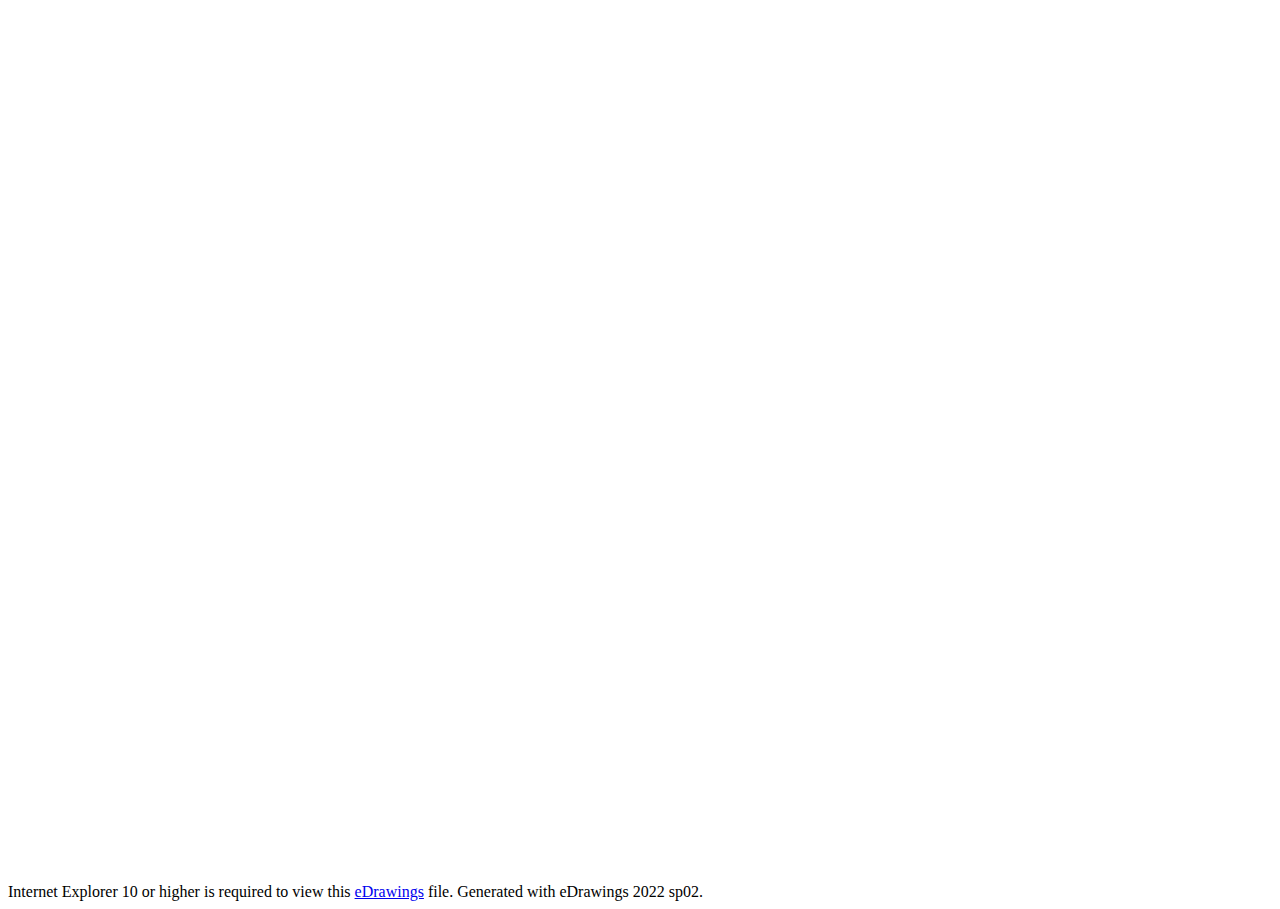
<file: Part1.htm>
<!-- saved from url=(0014)about:internet -->
<TITLE>eDrawings - [Part1]</TITLE>
<HTML>
<BODY>
<OBJECT ID="EV" classid="clsid:22945A69-1191-4DCF-9E6F-409BDE94D101" codebase="http://www.solidworks.com/plugins/edrawings/download.cfm?Release=REL#version=30,2,0,37" width="100%" height="99%"><PARAM name="FullUI" value="1"/></OBJECT>
<font color="#000000" face="Times, Verdana, Helvetica, Arial">Internet Explorer 10 or higher is required to view this <a href="http://www.eDrawingsViewer.com">eDrawings</a> file.      Generated with eDrawings 2022 sp02.</font>
<SCRIPT>
function doLoad(){var objDoc = new ActiveXObject("Msxml2.DOMDocument.6.0"); var divs = document.getElementsByTagName("XML"); for (var i = 0; i < divs.length; i++) { objDoc.loadXML(divs[i].innerHTML); EV.LoadXMLBuffer(objDoc); } }if (window.addEventListener) {window.addEventListener("load", doLoad, false); } else if (window.attachEvent) { window.attachEvent("onload", doLoad);  } else if (window.onLoad) { window.onload = doLoad;  }</SCRIPT>
<XML ID="EDW1" style = "display:none">
<EDWData>OzsgSFNGIFYyMC44MCAKSQAAAABCAACOQQ2+sbO6vUJg5btgJ+M94YANPqN7CD5aeNrtfQlg00X2/+T45mzTtKX3lbb0SOmR+4AGQjnlkqvIDaVNoVra0hTkEBtcUUBRFFFBBEGFWmRFQEFLKYKKKO6KuyqigLgo6CqHcsiZ/3sz+aZpQUWtu+vPP9rk5Tszb95785n33nxnvsmoBAEh2xUGncGQo9Pn6nQJQ25x9a8scZW7c4y6XEOuDq6ZLDlYQWe1EEI+ead7l94r7+8sOhjeBT6Smi87OmSLx3dZs+7Mdvz84c2pTS8/sqdzuwotLV8+vTH/tafgb643nxBPFx1cE+x6630S+E+TV1ZRXD61xKUpL5tQXVQ9I28yyjBON853Xb2hKLvih7KzMzbPGLawl2nuBfXB5TcJJxgeiN5ZVZvTfabQJOtWWVFaNjFHJyAik60TieYrzL9b+/x970u1H3bKOFO8ZeVTX375CUEhouFvwvZ8e2XYX+wmzxZ4F3U0eawd4TO8b4F3UScwDhkzm5C4ihOdd/51+/b6hxO7SL6dt+3xFQfy58+b50BDoPKocMLl+Z3vdz3TWVriKi2aWl5TGEbKXRUTayY5xhvHZxdVTCx3OXQVIuBY0XVIj5L+Q3pUdx/SY/zBf6w49eUHKxZt37BikqCPwlVye05JkXuSq6Q9QdvrDVadprJ6qgYvZuMVncVoplcmlBdV3NZHiS2qJhVV1FROrqBNoLxVEz8T2iT7+nx/RaU+cuy8eFJRWcVNbdc1M0Kxq6LGVU3Z6s0GU1uxddeU1RRPiicGTdX0H7VpO6xZM6msIg9eim/TUA2XtKFxNVVF1UXl5a7ybI0+16y53VU2cVJNtgZ1BWGam/[base64]/[base64]/yvS2/gqXxJ6U81fQrWBpaS9mCJTn0K1jqW7HUmwNZbtjzK1jqWrE06loMz5u/[base64]/OAd5bkr9mzyTEj8RFHpqC6UE18OmZPhXedBmQW1Nwwq23AqhFYNf4WjTNl1P6uibbr9Uv7arq+DNQAP2kvLf1HJ5LtF6P//wJiT736R0fs/Q/VO9oIscCqsU0Ra/1dEWv9UyJWt/WPjtibDqY6orbssz24c2r+b0QssGoEVluB1bY2Qazld0Ws5U+J2KqX/uiIXdGz3jHH1NDQBogFVo3AqlObIdb8uyLW/KdE7IbGPzpivy3Z4fhb2i4HwOy3ZgXAqhFYNQKrtskKTL8rYk1/TsRu/KMjNiNmvkOaZm3cVhP+W30ssGoEVg5g1TY+1vi7Itb458xj1//REbv93icoYh/cefa3IhZYUcQCq7ZBrOF3Razhz+lj3/q/kBVkiJa2BWIxKwBWbYdY/e+GWA6goLf/RyB7zzWQ1f/HIYvD2Oxld/3RMauSnWzcvO3uxshL7wRgFpWkoAXw3jBmgZUDWDmA1W/DrJzHLLvB1fQzHTf9WtDa/pygPfXCHx209bsHNt62sXrb27t2On4jaIGVA1jlA6vGtgGtpRm00x69tDawY/ic8VtBa/2TgvaNPzpoT6a+3lagBVZtDFrz7wtay58TtFU7/i+AVjL16cYTI9sEtMDKAazaCLSm3zc9MP85QatJ0P7BQWv97s380QvmbDuWsLbTbwQtsNoGrPKBVUPbgNb4+3pa058TtJ7IPzpow+v+4thimN+pDUALrBqBVUPbgdbw+4LW+OcE7Wch/2XQ+gfA8OccgIF9d9b/sb3G6U7/yJ/d8cy2/t+rfmt+Bqy2Aat8YNVG+Zn+983P9H9O0G7o/kcH7Z4n5uCNwsY2AC2wwtuXjrYDre73Ba3uT7m3QxpXr/hjY3brqRB6cvnAtm2/9cQHsKInl4FV25z4sP+uu5H6PyVi3zv7axCr/2WIZWP+39mkfHdvv7bapARWbbNJqfu9gKzV6nBgM6VG9rhWZk4rgLbv2eKftWueryat1ltIhPhsCfHggzH0H7wLtLPIL+OTab3R6tWu0nJXcU1ZZQVtwPqmIGRgFGpnCX4tM3kZe+AN9BKAHoOJGhCOf2LC/oS+Py/869JcO1Pme9rV3VvsIUKoKRSAYAIPCifkreJrK0giSRBVy6DLoopiF5tYk7vBomdF5srIBDKZTCAlZBwpJpVAVwFVQYqAchEHGU8K4Kob/sshPch0UkOqyVSo7SJ6KLsxbAZ+ytTn5uZd+3+rZ3jz3JOKql0leRMqS2YwcUsKQFzl6hV3Ct7edyJTTgsQakPIIlBxyv9/a9s3rTaf/PKRonEqiD6V6XvS1Pf8GkJzjto3W/H9KY/v07t79zqgkXxykduNj4u6C/[base64]/[base64]/0XQG42u3gaB6o90CrUw4qGY9lM10WHMtRoPRaIYxBkPYLGAhq4/tzOk/1enMGT/Z1m8FwA3g2GgzwsgZbHZDdpnPClYwLFgPxlOvB7CYYeShjEmrs0A7MJ/BbLbr9VY9FELZTDZgBtARn/HWA1iMVpgxwCW7zGeE67ZkNoBeoLoJpDGYdVY9zB+jCcoYfgBMRhsIo4cpqNdZQVKLJbts5vSf6nLmjJ9qyixgNehgculxauG42HQ2S/ZkyDOry4rKHSn9fZQmH3JBjbvKVVxWWuYq6ZwCvkXhS3XBHRVqiXtS5e0TymrcOoceVLRZ7Tgz+It6vKVgBJjBCGVKiiqm3T7OUFh1nbsOvjDs0GUXT62udtHHzKGOy80cUHZx5eQq+jQ9XK2eXFTuU5+lt/SKb3yaL8Cg8BlwZFCLCJwFMbgIovNtfMRtYikI/QuMsL5rLVfEmbKqmWCo6rLphbmkxjW5qhxsdXtZCQgHjhLsqcMn5NnlSfTbBfC6Hnyq7peHdzA3M5u+sPI6q4hfbrZrrKa/xmp8lUhlK6sNhcyl6keyFL/ongB7/pdtpiusaGUzvd3ut5nebzP9L7XZNUjzAy2qhckK6SdM9srIRKBdkOhpyE2Q9LmgjvvXJXz/WVNqBZlxXW7yfUNMP1827v+OC/cQEtKTJiGYW9f2uEDP2xEfPaWbqDPkI/nq6ACW+DA7/hFfEi7AdZNMLBBBxi0NCvKtAWS+l+LCEOK+nS2PHeDq7QYTTV+Lew7psYNoVxICEnTzS/Dk20cbj3iCO+OFjh/f50D6uhKwvhl9rQSIYQZgz7US6A1+CZ6yZDIJulMJsGnc0KccvA2QRhukt7/Noe4dIEH4ckjhCpCaVRm+fHDB0B2MnlXZ8Z/Nthm6Y/NupL66XH/14r6O/2RXZ1WCzWKpxFKxTC7iJEqxSCAkYjEnV3ASjohRi/ZUdplH5kE7en6UvlY7S7N9OZ99e1Dtgn32XWJd2sjbF+k7r05zqAcGaJdyK75Wx+/Wp9zK00/Ge73/oprFZyzXP36Z0bv1/9rq9bI6SD36SPMIPfqIAAdNxsmkQgknEgs5SZBCKSciTkCEIhnomIk6ekM8IfACb94fowm8XIsjnV9Pp8in51g/jj75ZwPVE7GD9Lp5WztRPdsKyTAhzXa/BFXB6cuoBL2oBGm++cNLgDjyI/kzKJwr2iHaQtejQslyQamkivZ1XFZGZsuZPBx0/25QaTr79ML40vQSM1LLikaUaLqPxDU3OTQpsvLDcbeUI/3ltBxP3e2s9sXvo85XEcb/yoWZl3eISum9jeKrry14bA7r4VHQ992gC/ORnvpo5NP1i+5fgvTkDV223/f40qVID9o7aO/SpcxCg/Ze/N7rNXzPbBV1/kHvXecYn+KrSy/0vsr31eUytcAgOvKJmvjU9iIhJxJFRkWL4hMSRfHtU8QhMrVckpIcnxQXyQWrIttFicHeIi46JjI2TiyVcSGcUMxJpJxCGRkUzIWHyUPVnCJSHhEOg4KGaiI/NP0AL/D2u9MEXloNvAFWLs3Qu+pzICP90Hu74bNXi07vdPADjzR1IG3lwgB6JmuzBJ/5JBjjl2B+/JN+6CGd9bF0242CHz2RX4IfczMIfrNfglMhPvCP8kvw9zM980Psz/htgPSN2iBQggAncK0E+mZHd9BnA+qSBaaA6ce7cT6oqG0CNv3YlFguEEq2CH5s+v2dftPaCwn3J/Xet5e6b2c8IYbvh7yH9CvJI+ISPvL+HWlVe2Xc0o/ZlCgjI+IiPmV1StKXC5ZeKD3E2i7K7L2v+DPGc66oy2XGvyLr/qSvjjD+BztchCnGppNQ8kry4c8TPkJ6VzZO6Qe9TM6wnKUfG/7F+i1JP/x5xKeszpULWwTMqlzQwQ6lh746gvSizIqs4s924LenkZmXi6+WSgJdAKvPJjc/[base64]/7JLiJSmCFl9PrF/glQBvc/vZDDqTV/aDRDG4GN5xic45wuHyO8Gkqz8fBT8PfhjAmHf8OGB+wd/BKUk1v7hbcEjdqBJdK27Ybe2XcomDDbFbraSK7a8E9jOfBic72kxYgjf0ULezyIOO/IezzB7+yI92lmtR2G/A5vT622+kBkx8KLkL6/MKtI44vET+J9KUJUbf2WiOrRvq7FQ9XqF5ctQ3phKptL3o9OxYiHflmQtXN36Z/h/SOqhXVa8/[base64]/PzSCCRojupOmS+p7kslaAcvXVfd3njTmvJtOF8dbzycn/7tXcx/Tff1Xk8P272BCw1yT3/s/99JbwTXZ8RMQdpi+XfSPf1PP4T02IEWS8yUVS8graoYO/D0Q3v2IP3lA6qKVS+0+wzpGRu/fGDPno7fIV24f8ZGvMr0KtyPV9k/QTzVMDwsNEQUEqYODVEHq5RBcgUkkoBelkvko7ZLVB6VR6iqDPYsgTdPsOfToJuCPJXw5gnyvKxMVXpugjeP0rNIcUXuSYU3j9xzq/xWuefKNT5OF+DjzvhGiq4PBQNa5V989kPt9E/fBt3mcPaaFNUuNCmK+qzQuLjJIXFxNAUPOagqSjqoQroo6f0hB1W3hiAdNPzKKEko43BocvG4x8JPR1I/OGFz8YHYnZTnsSkHVXNn753D+LQL3T33eC7S627dHG6cf2w5a22a/nX6P+5DKikqLm7GQvkDrK/97uACM/WDGzyJtYqhJX2QdtxX1kf+wETqE58eOrjPseVN1A9uG3jL/c+WjFmMdNbYlx/LH2l7CumXhn00KvOZZ+kSYmTp7nF9nvuA+rXV5aefvXdSnZtef8I5odsL619COrr48arR6x6l9LkpDS+FTj1C8Xl23eE3X6zNuJ/62cZzU1Z8dvQoRVZ1ds1nx53zkE7+eO+0vt8w1EcXR+0buuTfJ5C2zTTe+fCplNM0b7mr4JunH+hLdU/7QvXVxSeXUzknQbudDwufQfrCiSWnvl+b8zxd/p5OOb3iM9YW+3z4FOv34VOfHf/3ic+OI/3vE32/4fsFDM6leVEnm91iFoUog0T2/r3EMqWUcBKijgjlevbvUdA9PCYiUZOUnJqWka7NzM3OyzHZzbDACVFFhsfFJsDCKKuDTm8wWjt27sLh7QAp3gsQCTiZXKkIEkdFRMeICzo7u3DOrgXdunNR7SLCQrleDnt+J65fn/69e3E9b+rftx+A/Zs/ihNuAxrXZ60mp81maU7CdlzyTc5+fjcqWngkn086enxQTROQG02BbmxpAu4hQILTPgn6+CXAFMi2vISmQEj/O/aNbTeaBt7Y8gwkCLjLds4nwWgqgd7noHBRiL3yS7XRD+50qDN9Dur2FHwNkyaEfUbvzcWCQ3lOYFdcDV9xt2v+Y6ILmreLx4KzkjzQg0uSulPuSn9p8flHc2VTja/P+Qc4nL+sXKtIDS61ZDg0z23ZtCBkwE0Tn/wcFmfpTQ2hyDO7d/Jrur0HwodEPNd36MtHYInTacK8yMoBcQNFX0z+rlfUvVHrBpr3ov5fzMa+Gg8h/c0TyP95mgIdb0Cef/8B6VsPdpow9GV+tL6Ybd6LdTavP95w32sHTm7++q/PnGt4ZXOvPau/u/946bJVb737wt/3VZ3d8WXqQ9IPD6+79eDff7jtC+O9e/6leu6bJxoPvXzR602568DRUWuXHhVeee/0w3fEntyzZvBRGfDvPf2LC6yfu6cJxtBJn5oWk6EVJSTpxJhicTKBXAhZUahEKG4XHRHJpcdlJnQI0WbFaKISw+NVsYpoSbswcWpMchwnkwo4sThEqA4V52Zla7mQYGGQktPlJeR04NLbx6Ukw0Dj/TRP9xCIXM+r4C3CEx0Cketb1V6VZzZcgsi1TDVV5fnSMwRpkypG5RngicDoJlBBMDvtORqMkS44Sen52DM7GOrcqzgph/[base64]/Vl2jkueT1NvPBTxoakTSrvE2rL/H17zrA+Hi9KAvKRIfaeXhseij0CP94eWjiUYufgIMXuXmbxojTQ5Hm5UGalwdpXh6k4bUW+Pj+Qeta/3XQi6/P5IGpj/czZIa8qJyIDu20YRkhacGpyhRFkiyBixfHCKNJrCBOlCjRSJPl7YPSVZnqrNDs8NzIvCjAzyLMysgPK4cvIXVk+EvgNOoWgNuUkbq3yQdk+NS6W8lwIsONjh8O130NdB36qd5n6Qp3q4JkkeHm4RFkK5FpyBLgU1cPdQL5DJ8KfOrevh4fJ/LBXHe4GfhsVfB8WmHHHph5q4ePW0GxU+nHzlefZjUOXDrfgdi5/LfNjqSHDjZjZ3Yaww9gwcnwgOM1Rnx4LI8ffh8L8TNGzMadjlUTq+9tmp121wHGB8cL0ODk8bP6EuOD4wVI8DBnvPqSZhXDFR2rJoYfHCvkg2OH2EGJGB6YPAw/FIMe5kKYPL7rTSgRq49cGH6QD8rD4wfl8eHEy7ggDpk8DElMHnqdyuPDTlReRE54hzCtOlOVHpSqSJYmSRJEccIYEi2IFcdziTKNPEXZPjgtJCM0q112ZG5Ung87TeRM03dNhWcLTzeta6o/1wQ2+KFQ4CRNhReahM76i95LcJ2InZyz8Er91aZCT73EKXN6QwrlTuKsVzmDnfUKr9JZiHzONq37DvhAnXMYxAnycQKfi03rIN1x1jcBM56PE/[base64]/gvtdl+xX33TT5icMAl49MCcEbBn47/Pyj963k1N+GjR+/rkjznHHdzPBjfR7e/OhEWFdsFkROiH6r/IEpEU0J72yMDS1Z8/bYqTACH62OD0uMm75zBiYA5xKP1fY6OHAmWrRbUteU1bXpNNc++eRHpslPkPNIP9eIPOuuID3vEPLhE4C1izp8af3XJy+ca9ix4NbHhn618rO/PvPqW5/MPflk+jd3HNr9hPRDwV13rD12stfB1Ic+Pnys9sEN4d+HnlPNT7mr/6v3zf7yk+/OvXd6iGd9Y5c3sy8s+qRhltd76Y6ov0dcmnG593TNtC0fzjtUd8V9ta7milv4RcSpyd5vvZfdk6emX/InBjNoqpaQGBcrIiKxKDXZLOqYZhelRLcTCwiEfJUkWCjWJ+clSVPaaUISlbHirKTMeAknFciEck6uEAYFi0MlapU0NEwSroQkQm9INpmlZkuqNc1mFxt17XO4yChlTCynzYhPz5SmtI/Oie+g5bKyk3Jx4m727QQLCCLUMxTPPAqIlUwm5CpeEpCPSZ2QqEhXPGI5VDBYRO4gq5H+m+CqgJwnV0TQJEl4i5Dkk7VioCcL7xGS2WQQB/R84SUOggk0EpFnJTdLyRWsw5EL0gc58iL5iAPazY3hyCWSJyESaLRYQsaTbhzQz0qcHHkfvwxdSjKkVVJyM6lD+ogU12CtgW4NSCpOKXybDAP9efT+RJljzKztDXwmj/SNZvI3dEMEJpo5II8+5ptqN/slOJwcnc9n8kgvfef7bW17Q9dmMzbvVjv3+iQY75cAJ/h432YTv/Hk32hp2TPrPdAGIuK3gQRtgKPlkVw7CgFbPfm+UZhMJZjoC8/oVt0DJtHwPE0p6Pz0LFlndTmg7kgidaPZa2PX6CPoAcd3u54MWtXrMEfD6ogToq/H1TELuGHqzGD0+fsHCYoWszpj1+yT1jx/MfJf+R913GZ5t2uE+khiWJcg+9zsGf3HKmrTJV0fsha1Xz3iMLdG/1S3Bsva2OUTykTO/Pd7ENIt3LA9Qr2q19Feb5pPBsncdeThvp7ekN4o88M371pSqOhzn7mdFMf+63Fj+s4bc0L0uml89PuThvbjxp0VzM0+khihnjPqm/Hvdk1M/VvGJIVsJCET+s/6x5HENfqPJqT1h77ImSmHuXeHoy7xqXn7g7qkuTb2XxSKuqwQHr1lSqm5FPWtI0NvGTcAday5Z+oQ8aT2t3zs69dVRsgJ0Ygv1uiLFm8dEHLrIMFA4ZlS1VeEvD5gj2WgULlUufSNAYQMFKq/X9Vr5Vl647h/2OWvx42nN5GNpV7v3TN8o+x54WrRYnZ979K8H2qeZ/UXbNz1zeZdyJMQ656jn+btP1M6ABzqQCHquEaPqFgbi7Zd1cvrHfDNySCU/zBHUw06RkWLsf4gAdoQexvwDUqkXFpHMcWPF9JsvCLUSBu2o52PJCI96x9oH9bXiC/2WFRfYV9er/r7qf1Xnv16HNJhl42l468gf4pTSHCKFiP1wtW9S8dfqXke6bwfFmxceXbzLqR3fWPdo/oqbz9qf/RTwQu+G959UnppEkRqIhANHCwTcdJEUQhgPVrEiXKkclH/vGxRj14J0uhIUTtBmFqqVpEgYXAIlxjPxUZLQ0LF4ZIombh3bl8d1zOzd4fcDrLBiqERw1KH60daR9vHdhrvmNClpGtpN1dBsbOo87j8MR1H2UaYbskojBmi5HK00rRESf+BebK4KG5A3+46o6T7TQP6DRoi7tM/K1ve7+YhFqVZbsiRJiT1SO7ZPhOmH+5HOicEQYYzUjlY4bzN6VY5Q5x95AUy5yznLG/T1Sa7VC9xup1fBjmDnLcFnwx2TnCeVjqVUHGfyjmy6SOFE5pdmRXiHOxMVzjlTi3nDfFsBRaQib0bBKy/hWbA/5BywuWmE9CNU+V8UJYsBp4vKYAuAA2d553AQO7cLoW2f2+CtlLnyEtE7rQ7Y0ROidMrGXyxydukFjoFzj4XCn5okkFq4jndZD+vPwe0+rum75u0Z5PPNMU4oZESFIIuRzoHM/[base64]/YVLgsVIl1XgzftexO9VGhl55FjHqnu6Y6+tkPkJYexn4XHqPu8QT2e+IM0lsuYL9GOp37erFfNs37erEvdn3LhQObFq7F+nEb55WcB3neF8ZvRD67lnmbjgo3PIp9SQ8vPIZ9ddvYtfqxtZvIKMm+x7ZuXFN7YBMhocrkpcs3HX4gvvEYWRXSc9l9mwuXed/YK8yPmPfEv15yrY16p6+kOrrrcveWA5umbw1VzghO23rqyXs+6K45rBmZhdPQZLpTDVaDVcriV4Q7p/StCgtVer1PrZQefoQDew73elMbot4BXaL3CiGfWzUHNH3bhNq0b3zwgzW1xzQYml5bvenEdyfVTq5A9DT9vZTDRQtHZrVvuqfp+c8Kz7qyv+lnfMYLmhuO7xW+Zu72mvHZLRce4aqHL1zr9YLvv/LuCZeLOL/c6fUe2NTXG6pcUX3vGq/3TvWhM96mT/ve+fom+BT1jre2Otrr/ecbWy6A/Yc/+4HX+/6b+ivSwy4X6lK5uy/[base64]/uDeovJdNz1tpLh1q2XgJ7Xm3wPF6IHkUykvyZ1vR8fAalh9OeQYGZOqLuVPE5k+8hbxObeOovMw+XMFtL77rfuh7bH/0r5DF8CdF1v8iSZtOatTmQ/Od6PDAKe+7uTaDJ8KKxK5vXe349sJcB4MIketH8M0McTCIiVnjmMDEfZgqAvKN5PpluJmEwqPT6G9EY5byN1t4Kck6CYVJIfJoCIvclbpSCzzT39dpAZBJwFPOu+Rp4VZASReWxukBnkn0Cm3w4yZ+LNVVDjY1CjDppB/XlvgRpbQQ0CamwBNd4ioATKjylpa49kCtgpWlTm80jl/t1wTJ6cZ/s4voTkCWl/8oS74f1p8nR39prYRP3tIXzylNGroy95+lY0ZxzxJ08dZhBf8jRQELu4PU1S59/8TPdRY/Lp4cZXxxRUFDmO08TtHceYNR05B93teE/qrVV2WkfvjU3tZNh+e0iRA+nGh95xVDy0cBfS+eHPdL+8ivHpsXrWP/onRuynB2tSp21of7NhA+trxBeJ+tgG1teohlFjvHSn5C1LQcXZ11i/pp3q7zN6LfUlMd7afq+zfhe8btpZ8dDZ11i/YZfnjGN8eqwe1XB5FeM/bYOxdNwVpiXe9fB6Y+nOEyYH464wXTA5WHqWyYzJgfc4kxOSg2F05mlz03UZhg6mbEuW2ShSKAXiIAUk0sFBQiIXioMlobJ2IdHSLGOmPi0vWRwXHR6izMtJbp+oiY+NioyQh8fEJSSlpmjTlZHqCHmYVMUp6TKirlUS/[base64]/X6evB09J8ylY9xAfPMgpPS6uU7tOhvSlNU7ru9GbXSM0If0q3QL3Gn9I9zjlczSmd15fS0ZPOfYsWbqNHHj4cubrL5S4Keqhx57Jd5XuFy2xIW2yPc4fKWXq33gzDXBuBkpARm/MXhyr5OgvUyYtZqrfmHe2z1dGX6bH81V1Gas4+w9K+6r4LN3fbzPp69vCHI0dmCekp8jE7RpgUo1g6OPXkrnLidNFT5G/vXtP3UDlLDb21g9/+eg/b0Jh48e3d1cOTKdTyFztcrt0sNdQ+O2aHcMdZur29cDMkXpuZlmz7omgh02viRUxZmPxTT2LKwmR+1pcyCm5ijjM1ISk2JjqiXYhaJpGqJSoAmlyZAkDN0HcwZpuzlOFhUZFx8YmalPScYPCmAoUomAuVhgeFKc2mLEOmrn1usjYBwPjMDR76/m/SYKSQ1kA06pvP3KrLfUCc1AKIuJ7ggehfW/x2IK7u8uFIxSgGoJ3LLLa9wkM0g9hV/[base64]/Nip3wI2z6YvS7uTcYvZk+3jK+szC2opHtvuQXe5qfAnPDuXLSIXV+0KLcglyJ20Xuw7v1gHD3RXCNY3Nu7kvHxrvQeXiyr/5quULntg7uu99AHB2qDnN82hbF+u64vjOh9sXwL67f8PNEQeluzfMtTSfddZSvd+qx9jZWV++ghbni/UpnH9ubozaEm335c077GRYtYnUWLyrd4VzKe3pVd13dd79+XodGVC1MFyaWisKBgUUxitFhCxCIxR6RB4pSM5CSpJiEuKjYsUhahDlEqJDIxh/5OzXFCIhBxwaFh4ZGcJi41I41LaZ+RnsYlxiTF4xb99P/ieZvWB/gMAU7KedJ3t3iifzuMv0eN96v5u+f0fjW/HfYRjcGmgiO17AQImu/A5rS+eB0WxAXzDiZ6sMTrPVKbef6dxrS+SB/YjBM5Ed2md95BvO4/nBfJTq1wYEIBJ1UKpEK5WCkJkgUrfBth5IqUcKROAm9D8QsehEAP5cg6cgv1m+J1QiJitOjae+P65rvzVTLfBBjq15Z/vokEPNVFJwCvbQHd/npF1i/FWyumx88u9SGeTQd7nqdpXqPXy8MHaxUUMIfVL+VSH/FLmw6ye5SNjT3Pt9KWCKQyUXCQBPTklGKFSC6U8dt+GFyCPfUqr9JT6KlXQNZTKMd4A5c8cCkYLnnhEgJb1npsTeaAJ7v+5hvbar+2gQ884FNeqK1/bC/1udSnXwq7RwzvnldkTMNXZI2NgfsDoD97pbWYtqwW0q/IWuwiMG05SFNFwUrQVimWC6VEBpGfH1uvkgSTekWhnBSSehXBDV245IVLBC4Fw6VClva1Crdmg8loat7kXDTQF26ntNAWn8wjAc8MtkAy0xDHDMeLQgnGDMcLaTZmvN4FBRQDdDNd/BJqjyTioLE1kiVccJAoiBMrg8RKkUIoF8iIlNcWNOFIPTgV0BZgSzyFAqocu8Txl65x5aitvllb9QSftlUtkMxr2+JZsqEBe1z4XlDQ8zxDNWhYCxilgXnTQfFL4pf43SD8Y/qz2gzJrDbW8nrFL/FIFkrlAF+xEidtMBckUghkPJIhZ5d4cBPfU+8p5DxiD+gnY8EKLkngUiFcQiSLW2sbuIGtHuPTtsT/BCZ/tBi9FH9aj2rLP4GZS4/J3jsk9InFPcbdQR+b2df9zL8bmkcU66AmfB2k+Tq+8US7yoIkhG66ihRiJcc/dXmr3BPkaVCMwdNSf1V55DBpGxSeWz1BQR6VZ0wwzNe/tvJERp09wBN19HmiYr9G/Ck/1Ig/RN1CowaaDLbr/tRfUnJPUEuUv7rv6PTnAzVqUKLcfB2k+To/qxEMjMIzSP690rPa0z0YvM4S1SBwMp7VCvBG3yuXqDzdr9HIEqBRvE+jIj8i+YdH+J1P3AVtMf+afSvxXM+3Bu7Kom/lvc2P+lbcPZSpgqXNPlVC/DMPv+IHppYY4kYhB59gyuHMY5eEeAln4bVeFfQMOCl5KtWnZ6lfT35fmX9cBR/f+RE92yiG+PQMiB3SH9NTRpXy3JCe+oCd7CqdT09XCz3xcaTAx3L8egbuIwd6GPQY4FOpXOhhAsc00MMwndH7oifyeRimp5QoREoxahsQJfF5XzmUYnyAMEGUEDDoc8CgMVySw6V6jCEYYK7RM+D58lMxPj0L/Xryj26gbvwDFS1yAj5u0AgYEB8u9UEKdPTgSCONulzqgyPM+1P0tj8SNxRyjBtyqTJIquRkQgmeFW0dN2QYJSVA06ynkH7dFQSMH40bkBOY7QE5wee+nGCY/+gcanjP1Ro6M/F7LXnNfUfn8HgZO0KJx9X4I3N4XM3/5Q8ePKbGruNxtestGXDBkFvAUnS2UGAtA4/YsUUDS9EDlwl40K3resaz6/rtg/ljeJDCj+eXBoFLADwMx47bEScuANgikXhwAcCWJ/saA5cAeGSO8e+6nh2eY/Vx1jG92OE5/ggfHp/jj5L6js7FRCfGZsZnaTqk5rbPy8hJy07RJqcnJMVFRqnbScM4lShIANmMEEEcIgsPjYiJ9h+d+986L98aOzZjwBP0H/qwc8tPYofOlF+CHRxPPMbI0MOOTLIW7Ggta4E0HrJtxgtrzbwja8uONwYe1WT12VHHwGObrA47fht4hJONum9OBxyr/LHjnNiSHas8PBaPUvq8oA877BgmPXjZxPhgS/[base64]/JXn+eMz78WDEcoTw8HlEiHo/sEDHDIPLiMUgP7fqO6jJ52FFdJg/jw+RhfCgCPc1nWm4QOy2O7LZXpMiSJAli35FdUTyXKNXIk5Wp1zmyez3s0PBRiMf58agtHWfI/Ao5GHNcmXmuN+bIR0jrMKwRehyXMbseH1zDyiB016toXz+GHbvO3Jz9O/f5sDOh+chuwAPC+Lhyi8wS17FsTYN5Zb+UwHVs4Ek3fh2LsZqt7DDLal7HBp6H82UikmBcz2HyDIlzkH+Vw2wJNihEG/jnIaxs4BJHVz/sJtm1maUxIBOxYiaiFbjx4bpeBB/Ff3Fbhf97pvtaihxjNv7FTyt2z6W01o3HicvJ6Y1l9NdG0Q6vL33QTzeXFIz/ooEvQbqc8L+pi/V4Wv3PefnNJViPp3cp6jtq3fhtI9PJW6ffcDzf9AD+6t42Lmgw0RMdyYU/mNladwKtUpUw0HHH/cXbsCmnMBJDcwUBlRg3s21LNtGDx7htyNNad6LfAvxvqGJUmTR7Gfs91c/jHREPL/fTLWuiLnypYMeL+XwrpLVu0c/0nETLV5vv9vc6SrbaTzeXYC98CbNyoKQ8vWKs1lHeQjKe/tfux0Eajva2cfrzdCsAJUAa96eYNBpqyJUXaxy2Y6pGZsgWlpb+DINkvyGbvzV3b/5jI5sojSbpXvman25ZExXhS9HMfCuktW4H7RmNh18q3T/nCQdPT3fsAqX/9v6iRr6Ep1kJXw+/iPpFz1f+L6VuboOfvksybuNprbsD7S188Xf09hX+ANngpxv9NCtBC/AlPF1O8Pef+HpIH6/euq25hK+HtOrq8Qakte5M2tvRN2qpJfFa5Zvd/DQr2aKc4OBLeLqc4O/68fWQbu4NP/H1kG7uTUsH2SMijgjXKqzdyAXpiSlwmLP8wxioztKYXY0Tah6mdM/cN/x0c01ePSx98MEODr4VT2vdXa4BCP0GAt9Qjy0d3sBDAOlrocSXLv34mB9WSGvdSmrEk2/2cHy+kGGfpxFYWreTlp/5drW/1/u+eNNPN5dgS76EzbRASXn6ufD3GspbSMbTn04i0Fsw5Yn3xRBU5ObJDp6OWrnMwTwCX8LTrISvNyPxEce+5+L8dHMb/DTtvYZXeVrr7kqHtHbkSkfP6ge2oRScwkDMzQOq/hlx+DmCJTx9rThHBi8OEIevh5+s773maBYnlIqTcO98x5TkFVTkVm4kzI+Cmw6mOqK27LOhBZe/lUxpHM9zp9P8dMuaGIP50skPHurIt0Ja68Z8fngLB8U+NbsoQmsEeuThpKVPtlJj8atyjHm77+/mp7VuM1VvxPbnG/O/tL6Kvxl0TUQy+hXkb9DgrxS9XPeII3n/Uj/9ROwUSmvdetrlxWMn/T/DVX0u1MHTWnce7XJOzNOOq7evx9+Wa+2Yc66ZsfgDdPyMRZqfsUg310S78KXPTd3sb8XTWnecn3Ng9H5PNc8f5WanLvDTLWtiNOdL00ZWN/CtkNa68XGmYrKh+3zH34KX0twiIXeqo2TXg5QurKty9Gw3m9Jgm8DUJP/VoX5a6+5EbROysb4REwT8XYtrhiPfr0NgMNij/Cul797Y4Kf1uxt91gkMDk+ELGjkS3kaW2ndGX7Oga74ysYBjd1OrqH0LZ8O9tPNNXnXjKWD5g518K14WuvuTNXCsPR+05tsEoGbNhN7s1ryFi6PPgQW4P607pSfcWx8CTpIvoSlHddzbJhClLeI1jyNaYfWnep3Qpg8MCfUYhTa+23Ff6cj/obyCDHZjnkmT2OeibTWnUbFD6w7JlW0nae17hA/v0AndXzRUkqntlvsp9/LXOJoOf5YM+/hBn8pT2MrrVtFVUEf63dgYHtDoDJBv6LzQAf+l2EJjXwpT7POFdRBBY5k8ycWymQtapBr6mvdkp91g8KfdYPh1PwVrwX7HfTdh3R+urmE3p71lSBd3sKp8zSGxfIWTpyn7/huw6tat42afO7bnRpzU1UBszggiLWjVfYv2pWf8e3qbdgUo1zAmFj8YxLovMWzp+anhp7y0/uLf/A58gh//RU96x1zTA1047lX/nOUxtBzZuA6P92yJmrAl2Lo4VuxMGSitgv0/du/XOante5IWj66dpG/1067N/jp5hLshS9htg2UlKeZbQMl42lmWwM1XN2z5sb8R5/bdt2AFUWr5OXPd6BtsWkr2+r8tgqMUsUzOYd450w/vWXTXF/Eim6R6P0tbZeDXwkgjfbEVI6nW9ZE/PGl2r0NDr4V0lp3bovcHIMUn5sjzUr4sIYlPF3eIjQiPdJyf0AJXw/pFze96gt/MX4fyuuAnpKnm0tQZr4E6fIWevP0y+ZhASVYj6c3r10AvWXTYTjw2hMtcvMWAxHrd7POo3c3YlNOYQ2oIBCMwriwXdfqe5THzPx/5S6sKwA=</EDWData>
</XML>
</BODY>
</HTML>
</file>
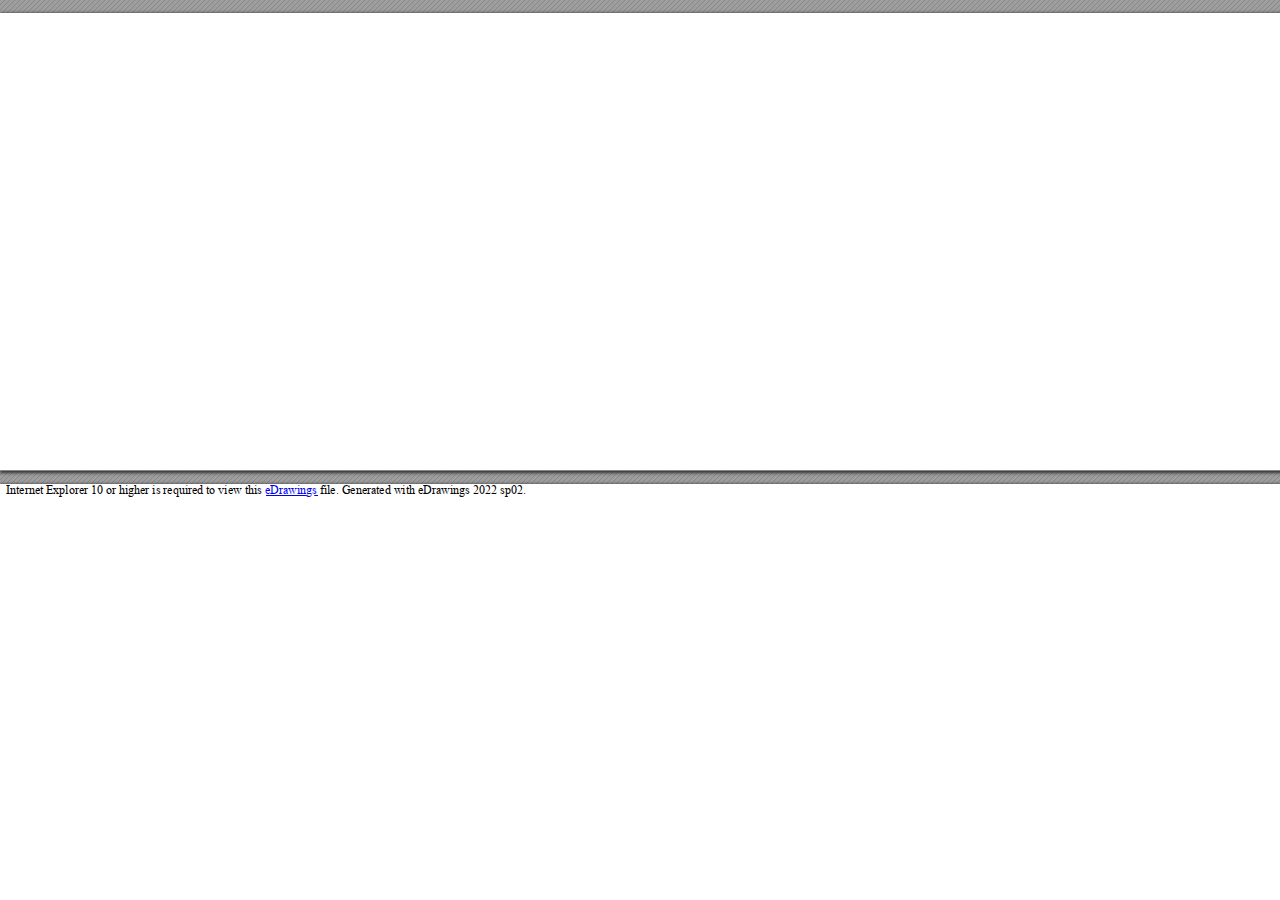
<file: Part1.html>
<!DOCTYPE html>
<!-- Created by pdf2htmlEX (https://github.com/pdf2htmlEX/pdf2htmlEX) -->
<html xmlns="http://www.w3.org/1999/xhtml">
<head>
<meta charset="utf-8"/>
<meta name="generator" content="pdf2htmlEX"/>
<meta http-equiv="X-UA-Compatible" content="IE=edge,chrome=1"/>
<style type="text/css">
/*! 
 * Base CSS for pdf2htmlEX
 * Copyright 2012,2013 Lu Wang <coolwanglu@gmail.com> 
 * https://github.com/pdf2htmlEX/pdf2htmlEX/blob/master/share/LICENSE
 */#sidebar{position:absolute;top:0;left:0;bottom:0;width:250px;padding:0;margin:0;overflow:auto}#page-container{position:absolute;top:0;left:0;margin:0;padding:0;border:0}@media screen{#sidebar.opened+#page-container{left:250px}#page-container{bottom:0;right:0;overflow:auto}.loading-indicator{display:none}.loading-indicator.active{display:block;position:absolute;width:64px;height:64px;top:50%;left:50%;margin-top:-32px;margin-left:-32px}.loading-indicator img{position:absolute;top:0;left:0;bottom:0;right:0}}@media print{@page{margin:0}html{margin:0}body{margin:0;-webkit-print-color-adjust:exact}#sidebar{display:none}#page-container{width:auto;height:auto;overflow:visible;background-color:transparent}.d{display:none}}.pf{position:relative;background-color:white;overflow:hidden;margin:0;border:0}.pc{position:absolute;border:0;padding:0;margin:0;top:0;left:0;width:100%;height:100%;overflow:hidden;display:block;transform-origin:0 0;-ms-transform-origin:0 0;-webkit-transform-origin:0 0}.pc.opened{display:block}.bf{position:absolute;border:0;margin:0;top:0;bottom:0;width:100%;height:100%;-ms-user-select:none;-moz-user-select:none;-webkit-user-select:none;user-select:none}.bi{position:absolute;border:0;margin:0;-ms-user-select:none;-moz-user-select:none;-webkit-user-select:none;user-select:none}@media print{.pf{margin:0;box-shadow:none;page-break-after:always;page-break-inside:avoid}@-moz-document url-prefix(){.pf{overflow:visible;border:1px solid #fff}.pc{overflow:visible}}}.c{position:absolute;border:0;padding:0;margin:0;overflow:hidden;display:block}.t{position:absolute;white-space:pre;font-size:1px;transform-origin:0 100%;-ms-transform-origin:0 100%;-webkit-transform-origin:0 100%;unicode-bidi:bidi-override;-moz-font-feature-settings:"liga" 0}.t:after{content:''}.t:before{content:'';display:inline-block}.t span{position:relative;unicode-bidi:bidi-override}._{display:inline-block;color:transparent;z-index:-1}::selection{background:rgba(127,255,255,0.4)}::-moz-selection{background:rgba(127,255,255,0.4)}.pi{display:none}.d{position:absolute;transform-origin:0 100%;-ms-transform-origin:0 100%;-webkit-transform-origin:0 100%}.it{border:0;background-color:rgba(255,255,255,0.0)}.ir:hover{cursor:pointer}</style>
<style type="text/css">
/*! 
 * Fancy styles for pdf2htmlEX
 * Copyright 2012,2013 Lu Wang <coolwanglu@gmail.com> 
 * https://github.com/pdf2htmlEX/pdf2htmlEX/blob/master/share/LICENSE
 */@keyframes fadein{from{opacity:0}to{opacity:1}}@-webkit-keyframes fadein{from{opacity:0}to{opacity:1}}@keyframes swing{0{transform:rotate(0)}10%{transform:rotate(0)}90%{transform:rotate(720deg)}100%{transform:rotate(720deg)}}@-webkit-keyframes swing{0{-webkit-transform:rotate(0)}10%{-webkit-transform:rotate(0)}90%{-webkit-transform:rotate(720deg)}100%{-webkit-transform:rotate(720deg)}}@media screen{#sidebar{background-color:#2f3236;background-image:url("[data-uri]")}#outline{font-family:Georgia,Times,"Times New Roman",serif;font-size:13px;margin:2em 1em}#outline ul{padding:0}#outline li{list-style-type:none;margin:1em 0}#outline li>ul{margin-left:1em}#outline a,#outline a:visited,#outline a:hover,#outline a:active{line-height:1.2;color:#e8e8e8;text-overflow:ellipsis;white-space:nowrap;text-decoration:none;display:block;overflow:hidden;outline:0}#outline a:hover{color:#0cf}#page-container{background-color:#9e9e9e;background-image:url("[data-uri]");-webkit-transition:left 500ms;transition:left 500ms}.pf{margin:13px auto;box-shadow:1px 1px 3px 1px #333;border-collapse:separate}.pc.opened{-webkit-animation:fadein 100ms;animation:fadein 100ms}.loading-indicator.active{-webkit-animation:swing 1.5s ease-in-out .01s infinite alternate none;animation:swing 1.5s ease-in-out .01s infinite alternate none}.checked{background:no-repeat url([data-uri])}}</style>
<style type="text/css">
.ff0{font-family:sans-serif;visibility:hidden;}
@font-face{font-family:ff1;src:url('[data-uri]')format("woff");}.ff1{font-family:ff1;line-height:0.910156;font-style:normal;font-weight:normal;visibility:visible;}
.m0{transform:matrix(0.250000,0.000000,0.000000,0.250000,0,0);-ms-transform:matrix(0.250000,0.000000,0.000000,0.250000,0,0);-webkit-transform:matrix(0.250000,0.000000,0.000000,0.250000,0,0);}
.m1{transform:none;-ms-transform:none;-webkit-transform:none;}
.v0{vertical-align:0.000000px;}
.ls0{letter-spacing:0.000000px;}
.sc_{text-shadow:none;}
.sc0{text-shadow:-0.015em 0 transparent,0 0.015em transparent,0.015em 0 transparent,0 -0.015em  transparent;}
@media screen and (-webkit-min-device-pixel-ratio:0){
.sc_{-webkit-text-stroke:0px transparent;}
.sc0{-webkit-text-stroke:0.015em transparent;text-shadow:none;}
}
.ws0{word-spacing:0.000000px;}
.fc1{color:rgb(0,0,238);}
.fc0{color:rgb(0,0,0);}
.fs0{font-size:47.999998px;}
.y0{bottom:-0.500000px;}
.y1{bottom:0.000000px;}
.y2{bottom:447.419980px;}
.h2{height:33.328124px;}
.h0{height:457.919980px;}
.h1{height:458.500000px;}
.w2{width:1439.999940px;}
.w0{width:1440.000000px;}
.w1{width:1440.500000px;}
.x0{left:0.000000px;}
.x1{left:6.000000px;}
@media print{
.v0{vertical-align:0.000000pt;}
.ls0{letter-spacing:0.000000pt;}
.ws0{word-spacing:0.000000pt;}
.fs0{font-size:63.999997pt;}
.y0{bottom:-0.666667pt;}
.y1{bottom:0.000000pt;}
.y2{bottom:596.559974pt;}
.h2{height:44.437498pt;}
.h0{height:610.559973pt;}
.h1{height:611.333333pt;}
.w2{width:1919.999920pt;}
.w0{width:1920.000000pt;}
.w1{width:1920.666667pt;}
.x0{left:0.000000pt;}
.x1{left:8.000000pt;}
}
</style>
<script>
/*
 Copyright 2012 Mozilla Foundation 
 Copyright 2013 Lu Wang <coolwanglu@gmail.com>
 Apachine License Version 2.0 
*/
(function(){function b(a,b,e,f){var c=(a.className||"").split(/\s+/g);""===c[0]&&c.shift();var d=c.indexOf(b);0>d&&e&&c.push(b);0<=d&&f&&c.splice(d,1);a.className=c.join(" ");return 0<=d}if(!("classList"in document.createElement("div"))){var e={add:function(a){b(this.element,a,!0,!1)},contains:function(a){return b(this.element,a,!1,!1)},remove:function(a){b(this.element,a,!1,!0)},toggle:function(a){b(this.element,a,!0,!0)}};Object.defineProperty(HTMLElement.prototype,"classList",{get:function(){if(this._classList)return this._classList;
var a=Object.create(e,{element:{value:this,writable:!1,enumerable:!0}});Object.defineProperty(this,"_classList",{value:a,writable:!1,enumerable:!1});return a},enumerable:!0})}})();
</script>
<script>
(function(){/*
 pdf2htmlEX.js: Core UI functions for pdf2htmlEX 
 Copyright 2012,2013 Lu Wang <coolwanglu@gmail.com> and other contributors 
 https://github.com/pdf2htmlEX/pdf2htmlEX/blob/master/share/LICENSE 
*/
var pdf2htmlEX=window.pdf2htmlEX=window.pdf2htmlEX||{},CSS_CLASS_NAMES={page_frame:"pf",page_content_box:"pc",page_data:"pi",background_image:"bi",link:"l",input_radio:"ir",__dummy__:"no comma"},DEFAULT_CONFIG={container_id:"page-container",sidebar_id:"sidebar",outline_id:"outline",loading_indicator_cls:"loading-indicator",preload_pages:3,render_timeout:100,scale_step:0.9,key_handler:!0,hashchange_handler:!0,view_history_handler:!0,__dummy__:"no comma"},EPS=1E-6;
function invert(a){var b=a[0]*a[3]-a[1]*a[2];return[a[3]/b,-a[1]/b,-a[2]/b,a[0]/b,(a[2]*a[5]-a[3]*a[4])/b,(a[1]*a[4]-a[0]*a[5])/b]}function transform(a,b){return[a[0]*b[0]+a[2]*b[1]+a[4],a[1]*b[0]+a[3]*b[1]+a[5]]}function get_page_number(a){return parseInt(a.getAttribute("data-page-no"),16)}function disable_dragstart(a){for(var b=0,c=a.length;b<c;++b)a[b].addEventListener("dragstart",function(){return!1},!1)}
function clone_and_extend_objs(a){for(var b={},c=0,e=arguments.length;c<e;++c){var h=arguments[c],d;for(d in h)h.hasOwnProperty(d)&&(b[d]=h[d])}return b}
function Page(a){if(a){this.shown=this.loaded=!1;this.page=a;this.num=get_page_number(a);this.original_height=a.clientHeight;this.original_width=a.clientWidth;var b=a.getElementsByClassName(CSS_CLASS_NAMES.page_content_box)[0];b&&(this.content_box=b,this.original_scale=this.cur_scale=this.original_height/b.clientHeight,this.page_data=JSON.parse(a.getElementsByClassName(CSS_CLASS_NAMES.page_data)[0].getAttribute("data-data")),this.ctm=this.page_data.ctm,this.ictm=invert(this.ctm),this.loaded=!0)}}
Page.prototype={hide:function(){this.loaded&&this.shown&&(this.content_box.classList.remove("opened"),this.shown=!1)},show:function(){this.loaded&&!this.shown&&(this.content_box.classList.add("opened"),this.shown=!0)},rescale:function(a){this.cur_scale=0===a?this.original_scale:a;this.loaded&&(a=this.content_box.style,a.msTransform=a.webkitTransform=a.transform="scale("+this.cur_scale.toFixed(3)+")");a=this.page.style;a.height=this.original_height*this.cur_scale+"px";a.width=this.original_width*this.cur_scale+
"px"},view_position:function(){var a=this.page,b=a.parentNode;return[b.scrollLeft-a.offsetLeft-a.clientLeft,b.scrollTop-a.offsetTop-a.clientTop]},height:function(){return this.page.clientHeight},width:function(){return this.page.clientWidth}};function Viewer(a){this.config=clone_and_extend_objs(DEFAULT_CONFIG,0<arguments.length?a:{});this.pages_loading=[];this.init_before_loading_content();var b=this;document.addEventListener("DOMContentLoaded",function(){b.init_after_loading_content()},!1)}
Viewer.prototype={scale:1,cur_page_idx:0,first_page_idx:0,init_before_loading_content:function(){this.pre_hide_pages()},initialize_radio_button:function(){for(var a=document.getElementsByClassName(CSS_CLASS_NAMES.input_radio),b=0;b<a.length;b++)a[b].addEventListener("click",function(){this.classList.toggle("checked")})},init_after_loading_content:function(){this.sidebar=document.getElementById(this.config.sidebar_id);this.outline=document.getElementById(this.config.outline_id);this.container=document.getElementById(this.config.container_id);
this.loading_indicator=document.getElementsByClassName(this.config.loading_indicator_cls)[0];for(var a=!0,b=this.outline.childNodes,c=0,e=b.length;c<e;++c)if("ul"===b[c].nodeName.toLowerCase()){a=!1;break}a||this.sidebar.classList.add("opened");this.find_pages();if(0!=this.pages.length){disable_dragstart(document.getElementsByClassName(CSS_CLASS_NAMES.background_image));this.config.key_handler&&this.register_key_handler();var h=this;this.config.hashchange_handler&&window.addEventListener("hashchange",
function(a){h.navigate_to_dest(document.location.hash.substring(1))},!1);this.config.view_history_handler&&window.addEventListener("popstate",function(a){a.state&&h.navigate_to_dest(a.state)},!1);this.container.addEventListener("scroll",function(){h.update_page_idx();h.schedule_render(!0)},!1);[this.container,this.outline].forEach(function(a){a.addEventListener("click",h.link_handler.bind(h),!1)});this.initialize_radio_button();this.render()}},find_pages:function(){for(var a=[],b={},c=this.container.childNodes,
e=0,h=c.length;e<h;++e){var d=c[e];d.nodeType===Node.ELEMENT_NODE&&d.classList.contains(CSS_CLASS_NAMES.page_frame)&&(d=new Page(d),a.push(d),b[d.num]=a.length-1)}this.pages=a;this.page_map=b},load_page:function(a,b,c){var e=this.pages;if(!(a>=e.length||(e=e[a],e.loaded||this.pages_loading[a]))){var e=e.page,h=e.getAttribute("data-page-url");if(h){this.pages_loading[a]=!0;var d=e.getElementsByClassName(this.config.loading_indicator_cls)[0];"undefined"===typeof d&&(d=this.loading_indicator.cloneNode(!0),
d.classList.add("active"),e.appendChild(d));var f=this,g=new XMLHttpRequest;g.open("GET",h,!0);g.onload=function(){if(200===g.status||0===g.status){var b=document.createElement("div");b.innerHTML=g.responseText;for(var d=null,b=b.childNodes,e=0,h=b.length;e<h;++e){var p=b[e];if(p.nodeType===Node.ELEMENT_NODE&&p.classList.contains(CSS_CLASS_NAMES.page_frame)){d=p;break}}b=f.pages[a];f.container.replaceChild(d,b.page);b=new Page(d);f.pages[a]=b;b.hide();b.rescale(f.scale);disable_dragstart(d.getElementsByClassName(CSS_CLASS_NAMES.background_image));
f.schedule_render(!1);c&&c(b)}delete f.pages_loading[a]};g.send(null)}void 0===b&&(b=this.config.preload_pages);0<--b&&(f=this,setTimeout(function(){f.load_page(a+1,b)},0))}},pre_hide_pages:function(){var a="@media screen{."+CSS_CLASS_NAMES.page_content_box+"{display:none;}}",b=document.createElement("style");b.styleSheet?b.styleSheet.cssText=a:b.appendChild(document.createTextNode(a));document.head.appendChild(b)},render:function(){for(var a=this.container,b=a.scrollTop,c=a.clientHeight,a=b-c,b=
b+c+c,c=this.pages,e=0,h=c.length;e<h;++e){var d=c[e],f=d.page,g=f.offsetTop+f.clientTop,f=g+f.clientHeight;g<=b&&f>=a?d.loaded?d.show():this.load_page(e):d.hide()}},update_page_idx:function(){var a=this.pages,b=a.length;if(!(2>b)){for(var c=this.container,e=c.scrollTop,c=e+c.clientHeight,h=-1,d=b,f=d-h;1<f;){var g=h+Math.floor(f/2),f=a[g].page;f.offsetTop+f.clientTop+f.clientHeight>=e?d=g:h=g;f=d-h}this.first_page_idx=d;for(var g=h=this.cur_page_idx,k=0;d<b;++d){var f=a[d].page,l=f.offsetTop+f.clientTop,
f=f.clientHeight;if(l>c)break;f=(Math.min(c,l+f)-Math.max(e,l))/f;if(d===h&&Math.abs(f-1)<=EPS){g=h;break}f>k&&(k=f,g=d)}this.cur_page_idx=g}},schedule_render:function(a){if(void 0!==this.render_timer){if(!a)return;clearTimeout(this.render_timer)}var b=this;this.render_timer=setTimeout(function(){delete b.render_timer;b.render()},this.config.render_timeout)},register_key_handler:function(){var a=this;window.addEventListener("DOMMouseScroll",function(b){if(b.ctrlKey){b.preventDefault();var c=a.container,
e=c.getBoundingClientRect(),c=[b.clientX-e.left-c.clientLeft,b.clientY-e.top-c.clientTop];a.rescale(Math.pow(a.config.scale_step,b.detail),!0,c)}},!1);window.addEventListener("keydown",function(b){var c=!1,e=b.ctrlKey||b.metaKey,h=b.altKey;switch(b.keyCode){case 61:case 107:case 187:e&&(a.rescale(1/a.config.scale_step,!0),c=!0);break;case 173:case 109:case 189:e&&(a.rescale(a.config.scale_step,!0),c=!0);break;case 48:e&&(a.rescale(0,!1),c=!0);break;case 33:h?a.scroll_to(a.cur_page_idx-1):a.container.scrollTop-=
a.container.clientHeight;c=!0;break;case 34:h?a.scroll_to(a.cur_page_idx+1):a.container.scrollTop+=a.container.clientHeight;c=!0;break;case 35:a.container.scrollTop=a.container.scrollHeight;c=!0;break;case 36:a.container.scrollTop=0,c=!0}c&&b.preventDefault()},!1)},rescale:function(a,b,c){var e=this.scale;this.scale=a=0===a?1:b?e*a:a;c||(c=[0,0]);b=this.container;c[0]+=b.scrollLeft;c[1]+=b.scrollTop;for(var h=this.pages,d=h.length,f=this.first_page_idx;f<d;++f){var g=h[f].page;if(g.offsetTop+g.clientTop>=
c[1])break}g=f-1;0>g&&(g=0);var g=h[g].page,k=g.clientWidth,f=g.clientHeight,l=g.offsetLeft+g.clientLeft,m=c[0]-l;0>m?m=0:m>k&&(m=k);k=g.offsetTop+g.clientTop;c=c[1]-k;0>c?c=0:c>f&&(c=f);for(f=0;f<d;++f)h[f].rescale(a);b.scrollLeft+=m/e*a+g.offsetLeft+g.clientLeft-m-l;b.scrollTop+=c/e*a+g.offsetTop+g.clientTop-c-k;this.schedule_render(!0)},fit_width:function(){var a=this.cur_page_idx;this.rescale(this.container.clientWidth/this.pages[a].width(),!0);this.scroll_to(a)},fit_height:function(){var a=this.cur_page_idx;
this.rescale(this.container.clientHeight/this.pages[a].height(),!0);this.scroll_to(a)},get_containing_page:function(a){for(;a;){if(a.nodeType===Node.ELEMENT_NODE&&a.classList.contains(CSS_CLASS_NAMES.page_frame)){a=get_page_number(a);var b=this.page_map;return a in b?this.pages[b[a]]:null}a=a.parentNode}return null},link_handler:function(a){var b=a.target,c=b.getAttribute("data-dest-detail");if(c){if(this.config.view_history_handler)try{var e=this.get_current_view_hash();window.history.replaceState(e,
"","#"+e);window.history.pushState(c,"","#"+c)}catch(h){}this.navigate_to_dest(c,this.get_containing_page(b));a.preventDefault()}},navigate_to_dest:function(a,b){try{var c=JSON.parse(a)}catch(e){return}if(c instanceof Array){var h=c[0],d=this.page_map;if(h in d){for(var f=d[h],h=this.pages[f],d=2,g=c.length;d<g;++d){var k=c[d];if(null!==k&&"number"!==typeof k)return}for(;6>c.length;)c.push(null);var g=b||this.pages[this.cur_page_idx],d=g.view_position(),d=transform(g.ictm,[d[0],g.height()-d[1]]),
g=this.scale,l=[0,0],m=!0,k=!1,n=this.scale;switch(c[1]){case "XYZ":l=[null===c[2]?d[0]:c[2]*n,null===c[3]?d[1]:c[3]*n];g=c[4];if(null===g||0===g)g=this.scale;k=!0;break;case "Fit":case "FitB":l=[0,0];k=!0;break;case "FitH":case "FitBH":l=[0,null===c[2]?d[1]:c[2]*n];k=!0;break;case "FitV":case "FitBV":l=[null===c[2]?d[0]:c[2]*n,0];k=!0;break;case "FitR":l=[c[2]*n,c[5]*n],m=!1,k=!0}if(k){this.rescale(g,!1);var p=this,c=function(a){l=transform(a.ctm,l);m&&(l[1]=a.height()-l[1]);p.scroll_to(f,l)};h.loaded?
c(h):(this.load_page(f,void 0,c),this.scroll_to(f))}}}},scroll_to:function(a,b){var c=this.pages;if(!(0>a||a>=c.length)){c=c[a].view_position();void 0===b&&(b=[0,0]);var e=this.container;e.scrollLeft+=b[0]-c[0];e.scrollTop+=b[1]-c[1]}},get_current_view_hash:function(){var a=[],b=this.pages[this.cur_page_idx];a.push(b.num);a.push("XYZ");var c=b.view_position(),c=transform(b.ictm,[c[0],b.height()-c[1]]);a.push(c[0]/this.scale);a.push(c[1]/this.scale);a.push(this.scale);return JSON.stringify(a)}};
pdf2htmlEX.Viewer=Viewer;})();
</script>
<script>
try{
pdf2htmlEX.defaultViewer = new pdf2htmlEX.Viewer({});
}catch(e){}
</script>
<title></title>
</head>
<body>
<div id="sidebar">
<div id="outline">
</div>
</div>
<div id="page-container">
<div id="pf1" class="pf w0 h0" data-page-no="1"><div class="pc pc1 w0 h0"><img class="bi x0 y0 w1 h1" alt="" src="[data-uri]"/></div><div class="pi" data-data='{"ctm":[1.000000,0.000000,0.000000,1.000000,0.000000,0.000000]}'></div></div>
<div id="pf2" class="pf w0 h0" data-page-no="2"><div class="pc pc2 w0 h0"><img class="bi x0 y0 w1 h1" alt="" src="[data-uri]"/><div class="c x0 y1 w2 h0"><div class="t m0 x1 h2 y2 ff1 fs0 fc0 sc0 ls0 ws0">Internet Explorer 10 or higher is required to view this <span class="fc1">eDrawings</span> file. Generated with eDrawings 2022 sp02.</div></div><a class="l" href="http://www.edrawingsviewer.com/"><div class="d m1" style="border-style:none;position:absolute;left:266.250000px;bottom:445.169980px;width:51.750000px;height:12.750000px;background-color:rgba(255,255,255,0.000001);"></div></a></div><div class="pi" data-data='{"ctm":[1.000000,0.000000,0.000000,1.000000,0.000000,0.000000]}'></div></div>
</div>
<div class="loading-indicator">
<img alt="" src="[data-uri]"/>
</div>
</body>
</html>
</file>
